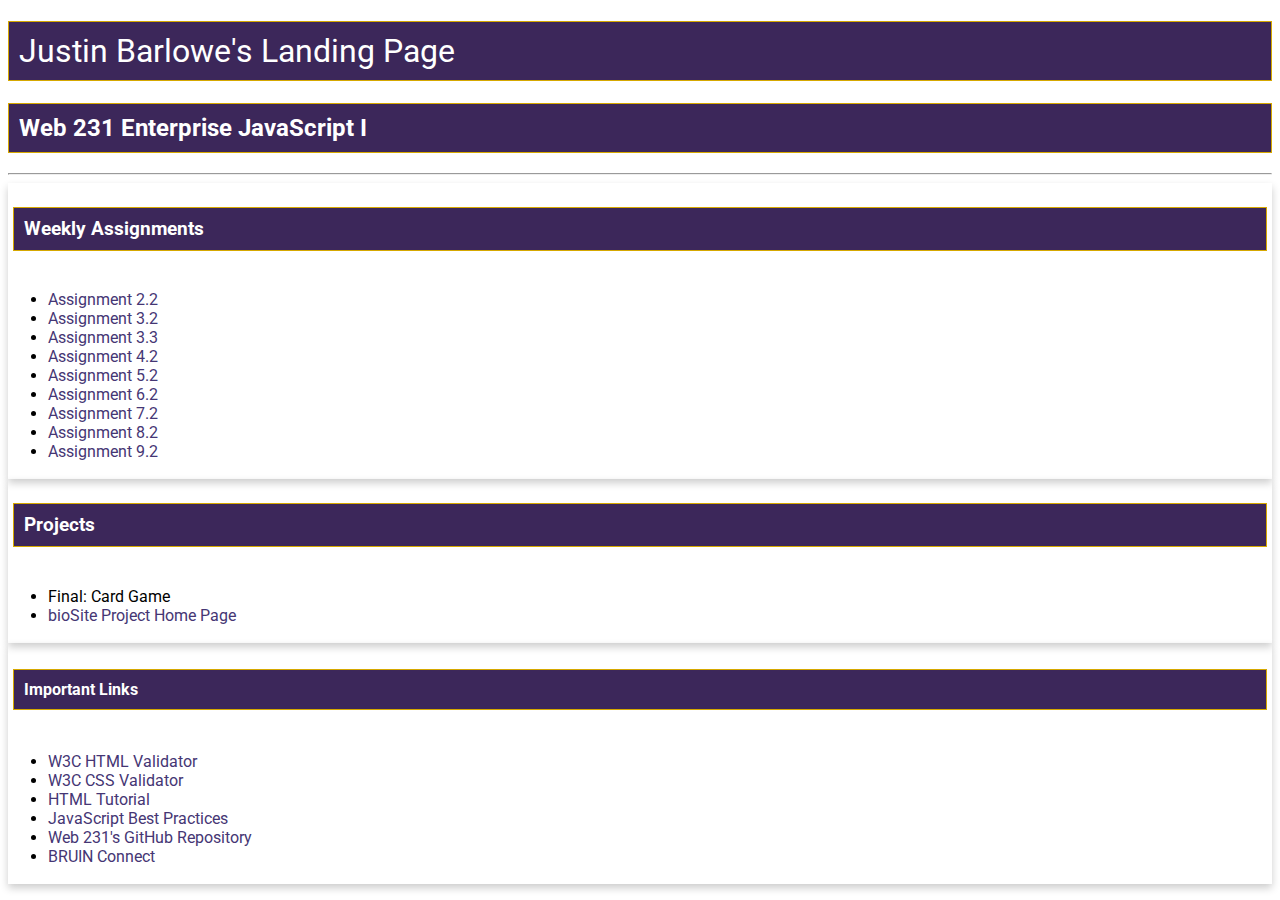
<file: index.html>
<!-- 
; Title: index.html
; Author: Justin Barlowe
; Date: 22 Mar 2023
; Description: Main HTML page for WEB 231
-->



<!DOCTYPE html>
<html lang="en">
<head>
    <title>Web 231 - Enterprise JavaScript I</title>
    <link href="site.css" rel="stylesheet">
    <link href="barlowe-global.css" rel="stylesheet">
    <link rel="preconnect" href="https://fonts.googleapis.com">
    <link rel="preconnect" href="https://fonts.gstatic.com" crossorigin>
    <link href="https://fonts.googleapis.com/css2?family=Roboto:wght@300;400;500;&display=swap" rel="stylesheet">
</head>
<!-- App header placed above this line with links to stylesheets and fonts-->
<body>
    <div id="container">
        <h1 class="app-header">Justin Barlowe's Landing Page</h1>
        <h2>Web 231 Enterprise JavaScript I</h2>
        <hr>
        <div class="card">
            <div class="card-title"><h3>Weekly Assignments</h3></div>
                <div class="card-content">
                     <ul>
                        <li><a href="week-2/barlowe-payroll.html">Assignment 2.2</a></li>
                        <li><a href="week-3/barlowe-favorites.html">Assignment 3.2</a></li>
                        <li><a href="week-3/barlowe-temp-conversion.html">Assignment 3.3</a></li>
                        <li><a href="week-4/barlowe-number-game.html">Assignment 4.2</a></li>
                        <li><a href="week-5/barlowe-sequence-game.html">Assignment 5.2</a></li>
                        <li><a href="week-6/barlowe-bookstore.html">Assignment 6.2</a></li>
                        <li><a href="week-7/barlowe-calculator.html">Assignment 7.2</a></li>
                        <li><a href="week-8/barlowe-in-n-out-books.html">Assignment 8.2</a></li>
                        <li><a href="week-9/barlowe-dino-app.html">Assignment 9.2</a></li>
                        </ul>
                 </div>
         </div>
<!-- First card closed in divs -->
        <div class="card">
            <div class="card-title"><h3>Projects</h3></div>
                <div class="card-content">
                    <ul>
                        <li>Final: Card Game</li>
                        <li><a href="https://justin-barlowe.github.io/bioSite/">bioSite Project Home Page</a></li>
                    </ul>
            </div>
        </div>
<!-- Second card closed in divs -->
        <div class="card">
            <div class="card-title"><h4>Important Links</h4></div>
                <div class="card-content">
                    <ul>
                    <li><a href="https://validator.w3.org/ ">W3C HTML Validator</a></li>
                    <li><a href="http://jigsaw.w3.org/css-validator/">W3C CSS Validator</a></li>
                    <li><a href="https://www.w3schools.com/html/">HTML Tutorial</a></li>
                    <li><a href="https://www.w3schools.com/js/js_best_practices.asp">JavaScript Best Practices</a></li>
                    <li><a href="https://github.com/buwebdev/web-231">Web 231's GitHub Repository</a></li>
                    <li><a href="https://bruinconnect.bellevue.edu/">BRUIN Connect</a></li>
                    </ul>
                </div>
        </div>
<!-- Third card closed in divs -->
    </div>
</body>

</html>
</file>
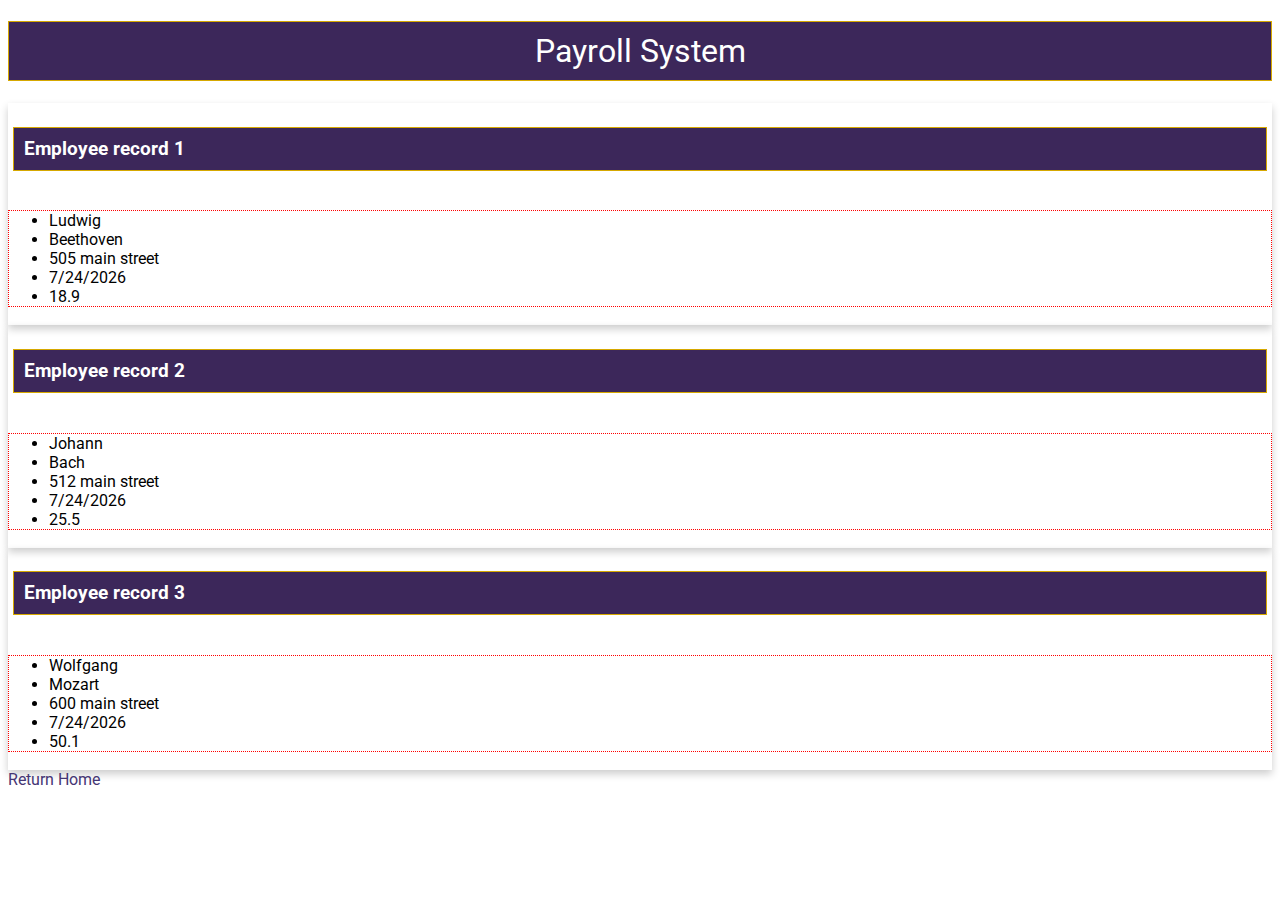
<file: week-2/barlowe-payroll.html>
<!-- 
    
; Title: barlowe-payroll.html
; Author: Justin Barlowe
; Date: 22 Mar 2023
; Description: HTML page for exercise 2.2

-->

<!DOCTYPE html>
<html lang="en">
<head>
    <title>Assignment 2.2</title>
    <link href="../barlowe-global.css" rel="stylesheet">
    <link href="barlowe-payroll.css" rel="stylesheet">
    <link rel="preconnect" href="https://fonts.googleapis.com">
    <link rel="preconnect" href="https://fonts.gstatic.com" crossorigin>
    <link href="https://fonts.googleapis.com/css2?family=Roboto:wght@300;400;500;&display=swap" rel="stylesheet">
</head>
<!-- App head placed above this line with links to stylesheets and fonts-->
<body>
    <div id="container">
        <h1 class="app-header" id="payroll-header">Payroll System</h1>
        <div class="card">
            <div class="card-title"><h3>Employee record 1</h3></div>
                <div class="card-content">
                    <ul class="record-list">
                        <li id="ludwig-firstName"></li>
                        <li id="ludwig-lastName"></li>
                        <li id="ludwig-address"></li>
                        <li id="ludwig-date"></li>
                        <li id="ludwig-payRate"></li>
                    </ul>
                </div>
         </div>
<!-- First card with ludwigs information added -->
         <div class="card">
            <div class="card-title"><h3>Employee record 2</h3></div>
                <div class="card-content">
                    <ul class="record-list">
                        <li id="bach-firstName"></li>
                        <li id="bach-lastName"></li>
                        <li id="bach-address"></li>
                        <li id="bach-date"></li>
                        <li id="bach-payRate"></li>
                    </ul>
                </div>
         </div>
<!-- Second card with Bach's information added -->
         <div class="card">
            <div class="card-title"><h3>Employee record 3</h3></div>
                <div class="card-content">
                    <ul class="record-list">
                        <li id="wolfgang-firstName"></li>
                        <li id="wolfgang-lastName"></li>
                        <li id="wolfgang-address"></li>
                        <li id="wolfgang-date"></li>
                        <li id="wolfgang-payRate"></li>
                    </ul>
                </div>
         </div>
<!-- Third card with Wolfgangs information added  -->
    </div>
    <a href="https://justin-barlowe.github.io/web-231/" class="return-home">Return Home</a>
<!-- Return home button added -->
<script src="barlowe-payroll.js"></script> 
<!-- JS file linked -->
</body>

</html>
</file>
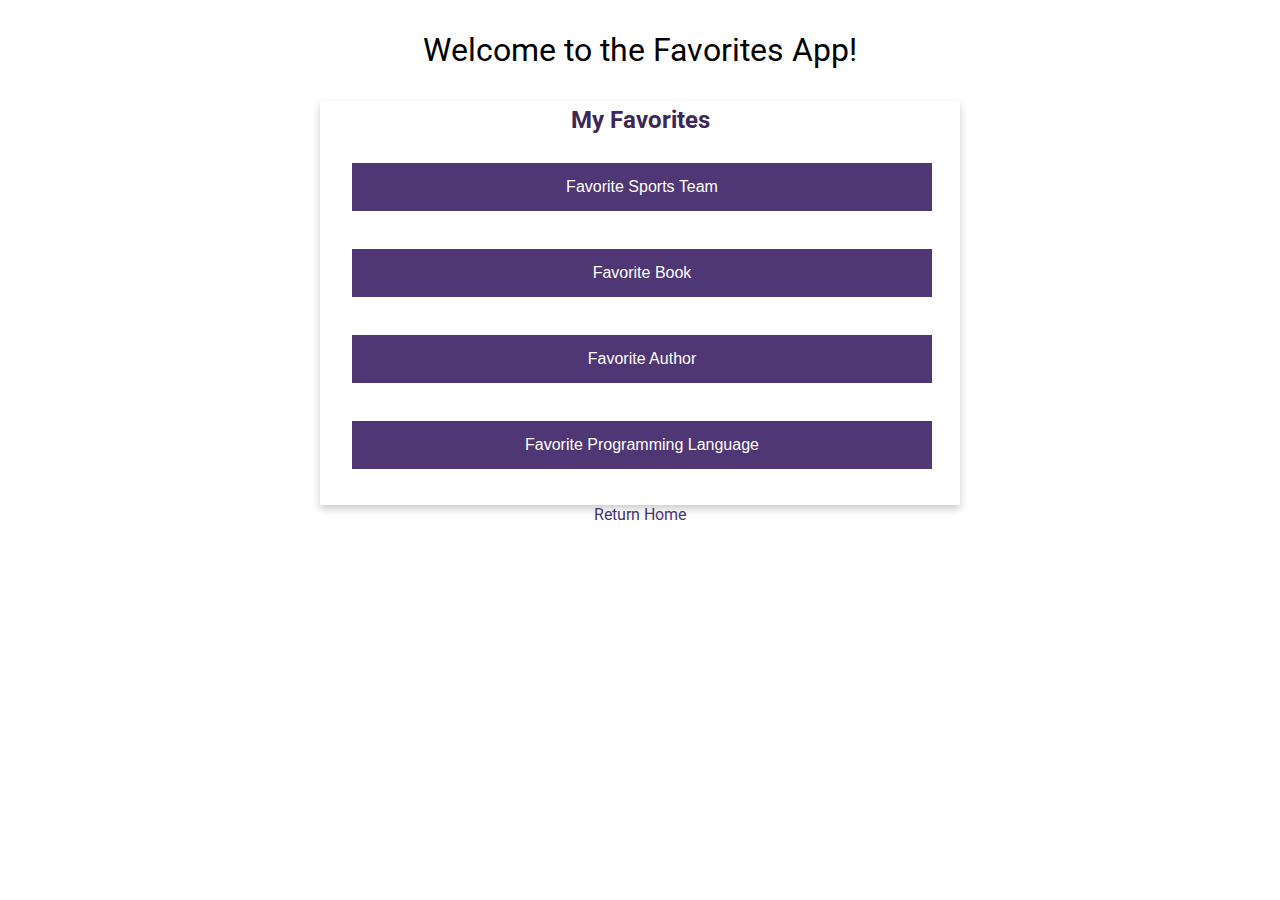
<file: week-3/barlowe-favorites.html>
<!-- 
    
; Title: barlowe-favorites.html
; Author: Justin Barlowe
; Date: 27 Mar 2023
; Description: HTML page for exercise 3.2

-->

<!DOCTYPE html>
<html lang="en">
<head>
    <title>Assignment 3.2</title>
    <link href="../barlowe-global.css" rel="stylesheet">
    <link href="barlowe-favorites.css" rel="stylesheet">
    <link rel="preconnect" href="https://fonts.googleapis.com">
    <link rel="preconnect" href="https://fonts.gstatic.com" crossorigin>
    <link href="https://fonts.googleapis.com/css2?family=Roboto:wght@300;400;500;&display=swap" rel="stylesheet">
</head>
<!-- App head placed above this line with links to stylesheets and fonts-->
<body>
    <div id="container">
        <h1 class="app-header" id="favorites-header">Welcome to the Favorites App!</h1>
        <div class="card">
            <div class="card-content">
                <h2 id="favorite-card-header">My Favorites</h2>
                    <div class="favorites-links">
                        <button type="button" class="btn btn-primary full-width" id="btnSports">Favorite Sports Team</button>
                    </div>
                    <!-- Added sports team button with ID to link to Javascript File -->
                    <div class="favorites-links">
                        <button type="button" class="btn btn-primary full-width" id="btnBook">Favorite Book</button>
                    </div>
                    <!-- Added book button with ID to link to Javascript file -->
                    <div class="favorites-links">
                        <button type="button" class="btn btn-primary full-width" id="btnAuthor">Favorite Author</button>
                    </div>
                    <!-- Added author button with ID to link to Javascript file -->
                    <div class="favorites-links">
                        <button type="button" class="btn btn-primary full-width" id="btnLanguage">Favorite Programming Language</button>
                    </div>
                    <!-- Added programming language button to link to Javascript file -->
                </div>
            </div>
        </div>
    </div>

    </div>
    <a href="https://justin-barlowe.github.io/web-231/" class="return-home">Return Home</a>
    <!-- Back to home link on bottom, github URL used due to github improperly routing request to index.html -->
<script src="barlowe-favorites.js"></script> 
<!-- JS file linked -->
</body>

</html>
</file>
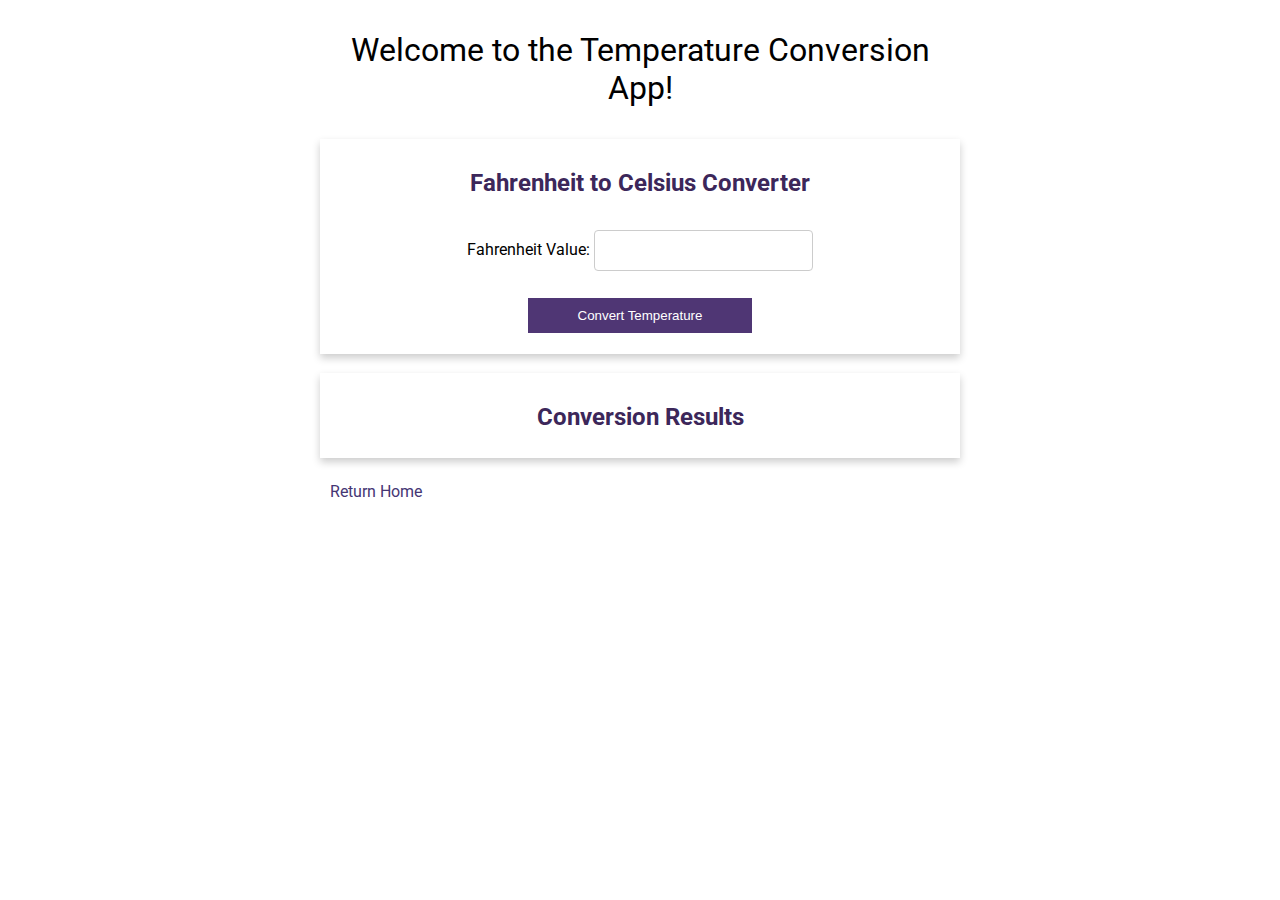
<file: week-3/barlowe-temp-conversion.html>
<!-- 
    
; Title: barlowe-temp-conversion.html
; Author: Justin Barlowe
; Date: 27 Mar 2023
; Description: HTML page for exercise 3.3

-->

<!DOCTYPE html>
<html lang="en">
<head>
    <title>Assignment 3.3</title>
    <link href="../barlowe-global.css" rel="stylesheet">
    <link href="barlowe-temp-conversion.css" rel="stylesheet">
    <link rel="preconnect" href="https://fonts.googleapis.com">
    <link rel="preconnect" href="https://fonts.gstatic.com" crossorigin>
    <link href="https://fonts.googleapis.com/css2?family=Roboto:wght@300;400;500;&display=swap" rel="stylesheet">
</head>
<!-- App head placed above this line with links to stylesheets and fonts-->
<body>
    <div id="container">
        <h1 class="app-header" id="favorites-header">Welcome to the Temperature Conversion App!</h1>
        <div class="card">
            <div class="card-content">
                <div class="card-title"><h2>Fahrenheit to Celsius Converter</h2>
                </div>
                    <div class="form">Fahrenheit Value: <input class="input" id="farenheight" value="">
                    </div>
                    <br>
                    <div class="btn">
                        <button class="btn-primary" id="temp-calc-button">Convert Temperature</button>
                    </div>    
            </div>
        </div>
    </div>
<!-- First card created with form for input and button with ID to be access by Javascript -->
<br>
    <div class="card">
        <div class="card-content">
            <div class="card-title"><h2>Conversion Results</h2></div>
                <div class="conversion-results">
                    <span id="temp-results"></span>
                </div>
            </div>
    </div>
<!-- Second card created with the conversion results and empty span for JavaScript to output calculation -->
<br>
    <div class="return-home">
        <a href="https://justin-barlowe.github.io/web-231/" class="return-home">Return Home</a>
    </div>
    <!-- Back to home link on bottom, github URL used due to github improperly routing request to index.html -->
<script src="barlowe-temp-conversion-js"></script> 
<!-- JS file linked -->
</body>

</html>
</file>
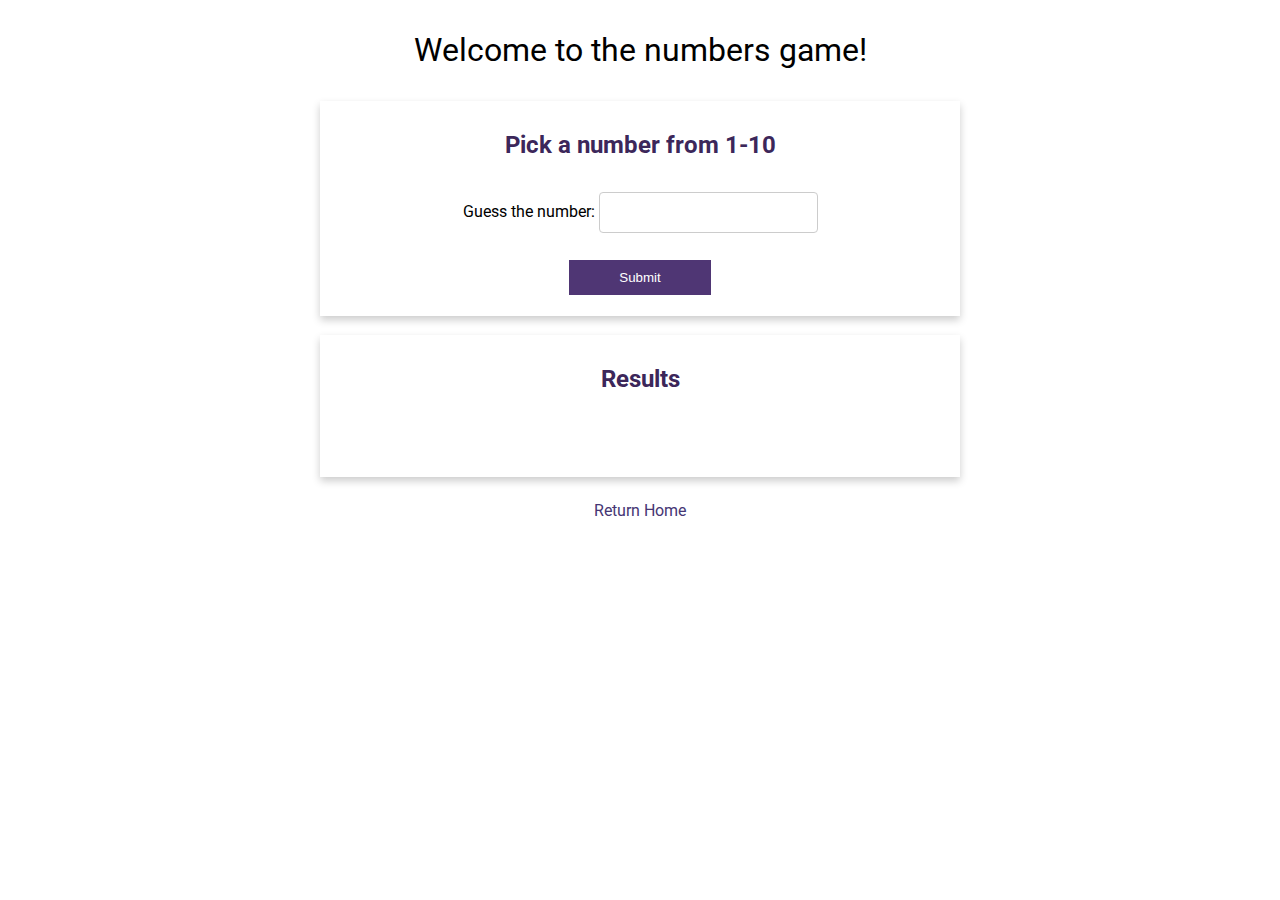
<file: week-4/barlowe-number-game.html>
<!-- 
; Title: barlowe-number-game.html
; Author: Justin Barlowe
; Date: 06 April 2023
; Description: HTML page for exercise 4.2
-->

<!DOCTYPE html>
<html lang="en">
<head>
    <title>Assignment 4.2</title>
    <link href="../barlowe-global.css" rel="stylesheet">
    <link href="barlowe-number-game.css" rel="stylesheet">
    <link rel="preconnect" href="https://fonts.googleapis.com">
    <link rel="preconnect" href="https://fonts.gstatic.com" crossorigin>
    <link href="https://fonts.googleapis.com/css2?family=Roboto:wght@300;400;500;&display=swap" rel="stylesheet">
</head>
<!-- App head placed above this line with links to stylesheets and fonts-->
<body>
    <div id="container">
        <h1 class="app-header" >Welcome to the numbers game!</h1>
        <div class="card">
            <div class="card-content">
                <div class="card-title"><h2>Pick a number from 1-10</h2>
                </div>
                    <div class="form">Guess the number: <input class="input" id="guessed-number" value="">
                    </div>
                    <br>
                    <div class="btn">
                        <button class="btn-primary" id="guessed-number-submit">Submit</button>
                    </div>    
            </div>
        </div>
    </div>
<!-- First card created with form for input and button with ID to be access by Javascript -->
<br>
    <div class="card">
        <div class="card-content">
            <div class="card-title"><h2>Results</h2></div>
                <div class="conversion-results">
                    <span id="guessed-number-results"></span>
                    <br><br><br>
                </div>
            </div>
    </div>
<!-- Second card created with the conversion results and empty span for JavaScript to output calculation -->
<br>
    <div class="return-home">
        <a href="https://justin-barlowe.github.io/web-231/" class="return-home">Return Home</a>
    </div>
    <!-- Back to home link on bottom, github URL used due to github improperly routing request to index.html -->
<script src="barlowe-number-game.js"></script> 
<!-- JS file linked -->
</body>

</html>
</file>
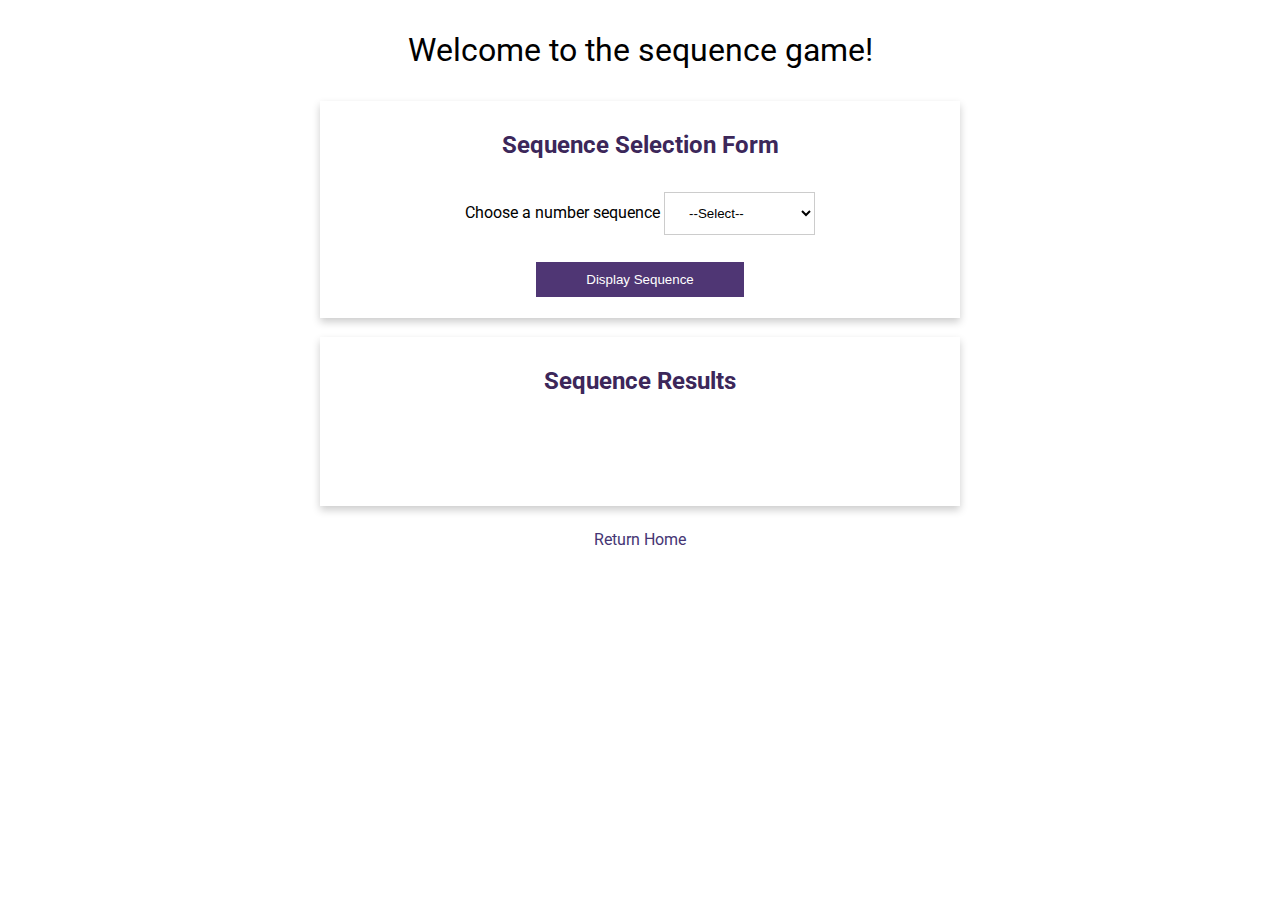
<file: week-5/barlowe-sequence-game.html>
<!-- 
; Title: barlowe-sequence-game.html
; Author: Justin Barlowe
; Date: 10 April 2023
; Description: HTML page for exercise 5.2
-->

<!DOCTYPE html>
<html lang="en">
<head>
    <title>Assignment 5.2</title>
    <link href="../barlowe-global.css" rel="stylesheet">
    <link href="barlowe-sequence-game.css" rel="stylesheet">
    <link rel="preconnect" href="https://fonts.googleapis.com">
    <link rel="preconnect" href="https://fonts.gstatic.com" crossorigin>
    <link href="https://fonts.googleapis.com/css2?family=Roboto:wght@300;400;500;&display=swap" rel="stylesheet">
</head>
<!-- App head placed above this line with links to stylesheets and fonts-->
<body>
    <div id="container">
        <h1 class="app-header" >Welcome to the sequence game!</h1>
        <div class="card">
            <div class="card-content">
                <div class="card-title"><h2>Sequence Selection Form</h2>
                </div>
                    <label>Choose a number sequence</label>
                    <select name="sequence" class="drop-down-menu" id="sequence">
                        <option value="">--Select--</option>
                        <option value="numbers">Numbers</option>
                        <option value="even-numbers">Even Numbers</option>
                        <option value="odd-numbers">Odd Numbers</option>
                    </select>
                    <br>
                    <div class="btn">
                        <button class="btn-primary" id="sequence-submit">Display Sequence</button>
                    </div>    
            </div>
        </div>
    </div>
<!-- First card created with drop down for input and button with ID to be access by Javascript -->
<br>
    <div class="card">
        <div class="card-content">
            <div class="card-title"><h2>Sequence Results</h2></div>
                <div class="sequence-results">
                    <span id="sequence-results"></span>
                    <br><br><br>
                </div>
            </div>
    </div>
<!-- Second card created with the sequence results and empty span for JavaScript to output calculation -->
<br>
    <div class="return-home">
        <a href="https://justin-barlowe.github.io/web-231/" class="return-home">Return Home</a>
    </div>
    <!-- Back to home link on bottom, github URL used due to github improperly routing request to index.html -->
<script src="barlowe-sequence-game.js"></script> 
<!-- JS file linked -->
</body>

</html>
</file>
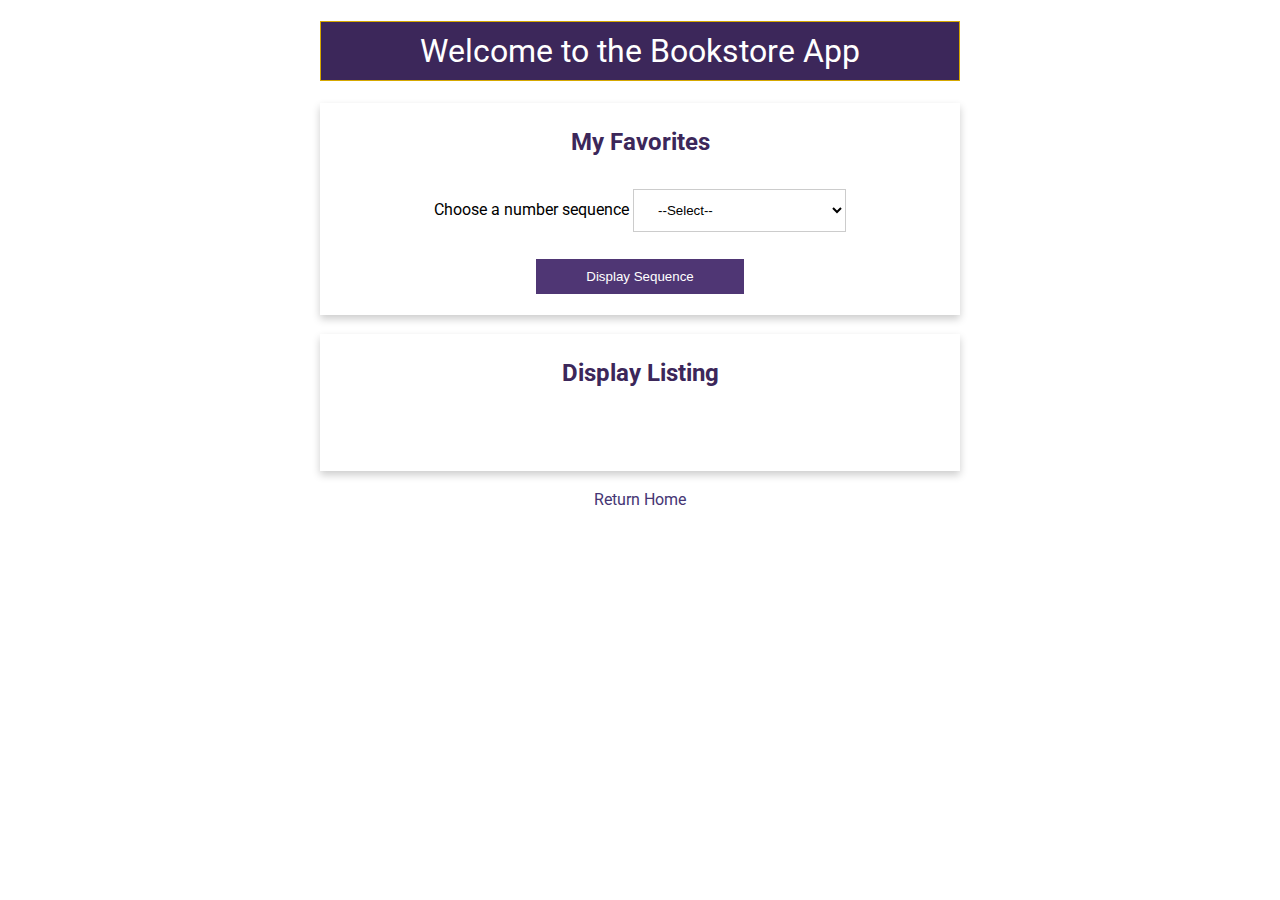
<file: week-6/barlowe-bookstore.html>
<!-- 
; Title: barlowe-bookstore.html
; Author: Justin Barlowe
; Date: 18 April 2023
; Description: HTML page for exercise 6.2
-->

<!DOCTYPE html>
<html lang="en">
<head>
    <title>Assignment 6.2</title>
    <link href="../barlowe-global.css" rel="stylesheet">
    <link href="barlowe-bookstore.css" rel="stylesheet">
    <link rel="preconnect" href="https://fonts.googleapis.com">
    <link rel="preconnect" href="https://fonts.gstatic.com" crossorigin>
    <link href="https://fonts.googleapis.com/css2?family=Roboto:wght@300;400;500;&display=swap" rel="stylesheet">
</head>
<!-- App head placed above this line with links to stylesheets and fonts-->
<body>
    <div id="container">
        <h1 class="app-header" >Welcome to the Bookstore App</h1>
        <div class="card">
            <div class="card-content">
                <div class="card-title"><h2>My Favorites</h2>
                </div>
                    <label>Choose a number sequence</label>
                    <select name="bookstore-select" class="drop-down-menu" id="bookstore">
                        <option value="">--Select--</option>
                        <option value="books">Top 3 Favorite Books</option>
                        <option value="authors">Top 3 Favorite Authors</option>
                        <option value="publishers">Top 3 Favorite Publishers</option>
                    </select>
                    <br>
                    <div class="btn">
                        <button class="btn-primary" id="bookstore-submit">Display Sequence</button>
                    </div>    
            </div>
        </div>
    </div>
<!-- First card created with drop down for input and button with ID to be access by Javascript -->
<br>
    <div class="card">
        <div class="card-content">
            <div class="card-title"><h2>Display Listing</h2></div>
                <div class="bookstore-results">
                    <span id="bookstore-results"></span>
                    <br><br><br>
                </div>
            </div>
    </div>
<!-- Second card created with the sequence results and empty span for JavaScript to output calculation -->
<br>
    <div class="return-home">
        <a href="https://justin-barlowe.github.io/web-231/" class="return-home">Return Home</a>
    </div>
    <!-- Back to home link on bottom, github URL used due to github improperly routing request to index.html -->
<script src="barlowe-bookstore.js"></script> 
<!-- JS file linked -->
</body>

</html>
</file>
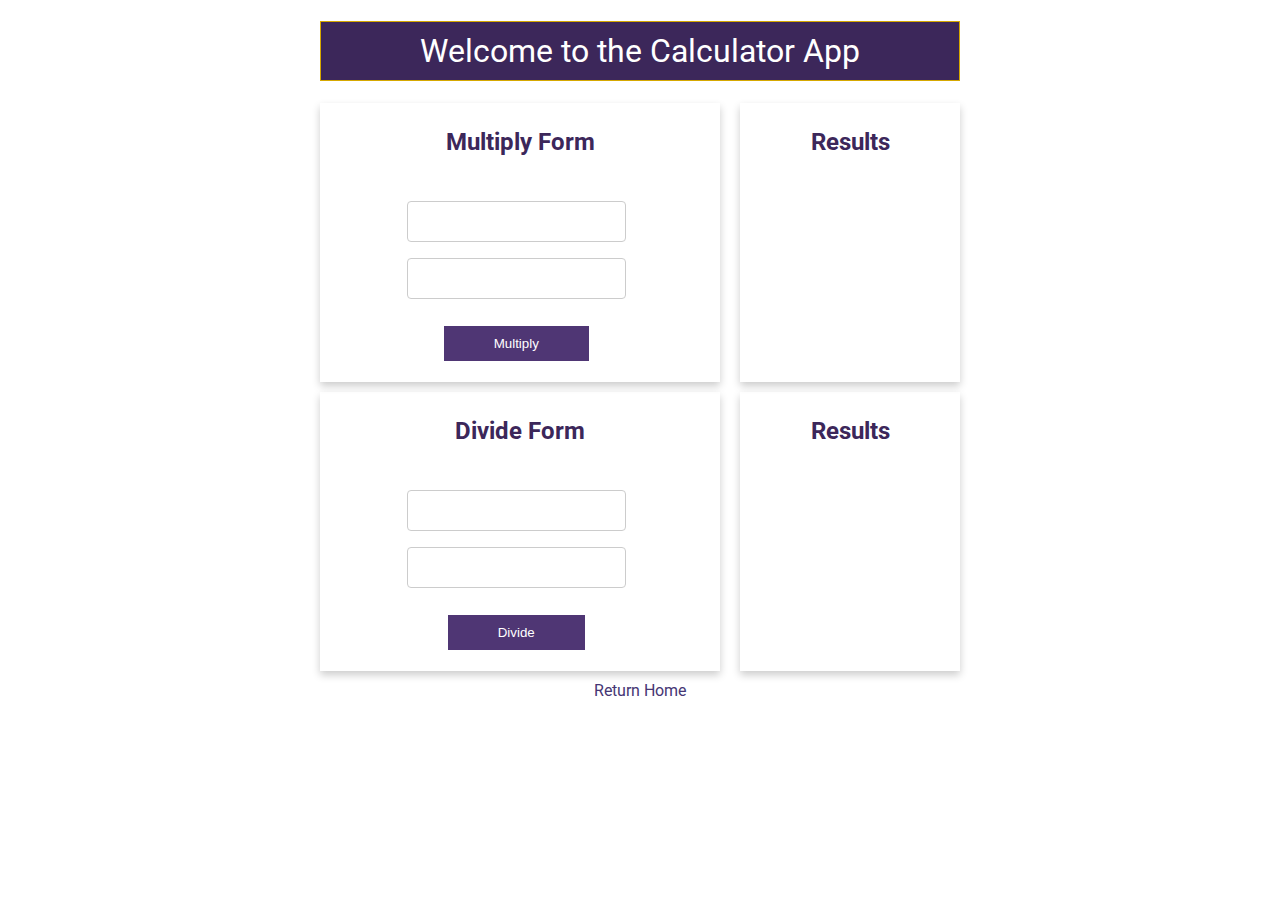
<file: week-7/barlowe-calculator.html>
<!-- 
; Title: barlowe-calculator.html
; Author: Justin Barlowe
; Date: 25 April 2023
; Description: HTML page for exercise 7.2
-->

<!DOCTYPE html>
<html lang="en">
  <head>
    <title>Assignment 7.2</title>
    <link href="../barlowe-global.css" rel="stylesheet">
    <link href="barlowe-calculator.css" rel="stylesheet">
    <link rel="preconnect" href="https://fonts.googleapis.com">
    <link rel="preconnect" href="https://fonts.gstatic.com" crossorigin>
    <link
      href="https://fonts.googleapis.com/css2?family=Roboto:wght@300;400;500;&display=swap"
      rel="stylesheet">
  </head>
  <body>
    <div id="container">
      <h1 class="app-header">Welcome to the Calculator App</h1>
      <div class="card-container">
        <div class="card">
          <div class="card-content">
            <div class="card-title">
              <h2>Multiply Form</h2>
            </div>
            <div class="calc-container">
              <div class="form"> <!--Form start -->
                <input class="input" id="mul-1" value=""><!--Input created for first multiply value with ID to be pulled by JS file -->
                <br>
                <input class="input" id="mul-2" value=""><!--Input created for second multiply value with ID to be pulled by JS file -->
                <br>
                <div class="btn">
                  <button class="btn-primary" id="mul-submit">Multiply</button> <!--Submit button created with ID to be linked to onClick function in JS file -->
                </div>
              </div>
            </div>
          </div>
        </div>
        <div class="card">
          <div class="card-content">
            <div class="card-title">
              <h2>Results</h2>
            </div>
            <div class="results">
              <span id="mul-results"></span> <!-- Span created with ID to be linked to JS file to display output of JS multiply function -->
            </div>
          </div>
        </div>
      </div>

      <div class="card-container">
        <div class="card">
          <div class="card-content">
            <div class="card-title">
              <h2>Divide Form</h2>
            </div>
            <div class="calc-container">
              <div class="form"> <!--Form start -->
                <input class="input" id="div-1" value=""> <!--Input created with ID to be pulled by JS file -->
                <br>
                <input class="input" id="div-2" value=""> <!--Input created with ID to be pulled by JS file -->
              </div>
              <br>
              <div class="btn">
                <button class="btn-primary" id="div-submit">Divide</button> <!--Submit button created with ID to be linked to onClick -->
              </div>
            </div>
          </div>
        </div>
        <div class="card">
          <div class="card-content">
            <div class="card-title">
              <h2>Results</h2>
            </div>
            <div class="results">
              <span id="div-results"></span> <!--Span with ID to be linked to JS file to display output of JS divide function -->
            </div>
          </div>
        </div>
      </div>
      <div class="return-home">
        <a href="https://justin-barlowe.github.io/web-231/" class="return-home">Return Home</a>
      </div>
    </div>
    <script src="barlowe-calculator.js"></script> <!--JS file linked -->
  </body>
</html>
</file>
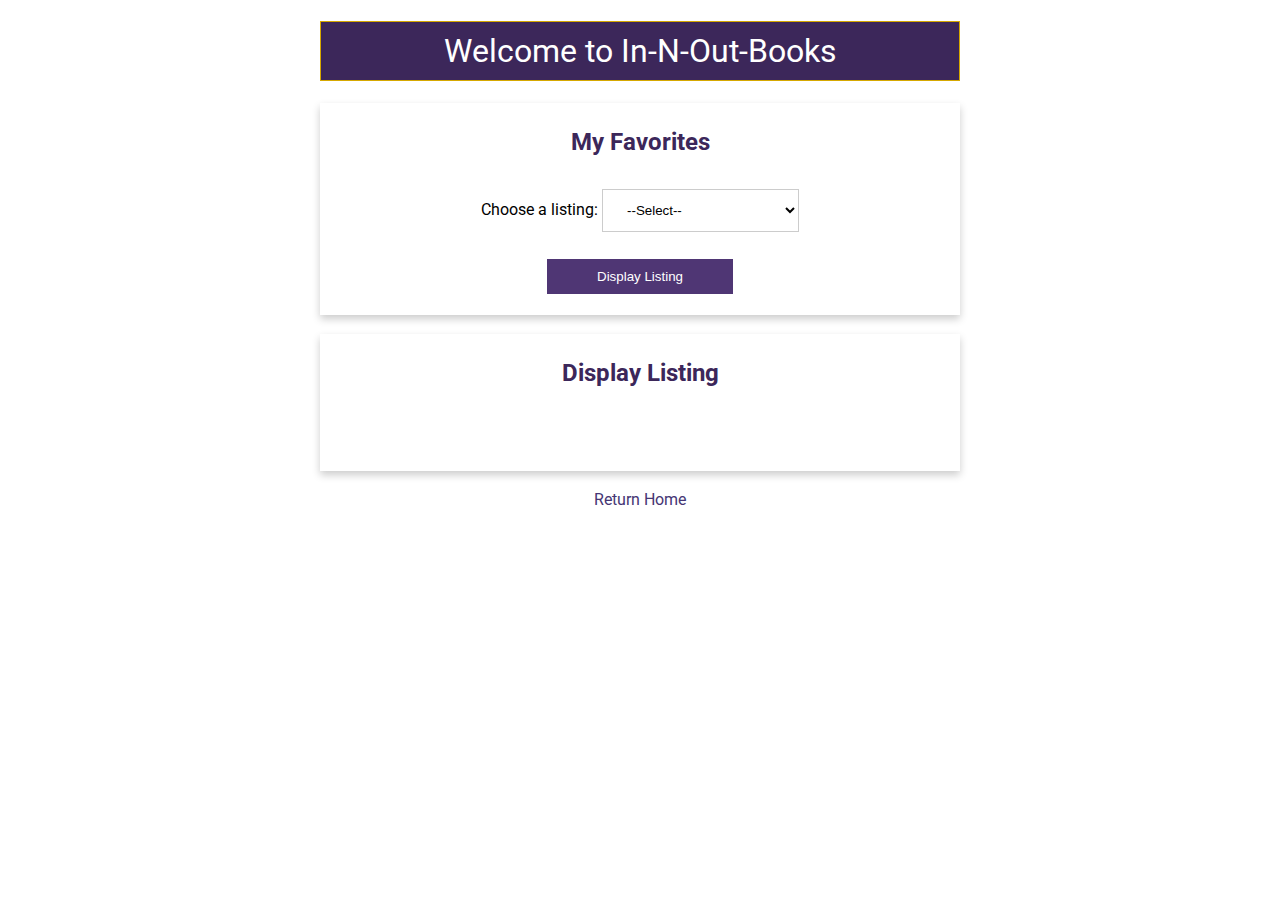
<file: week-8/barlowe-in-n-out-books.html>
<!-- 
; Title: barlowe-in-n-out-books.html
; Author: Justin Barlowe
; Date: 6 May 2023
; Description: HTML page for exercise 8.2
-->

<!DOCTYPE html>
<html lang="en">
<head>
    <title>Assignment 8.2</title>
    <link href="../barlowe-global.css" rel="stylesheet">
    <link href="barlowe-in-n-out-books.css" rel="stylesheet">
    <link rel="preconnect" href="https://fonts.googleapis.com">
    <link rel="preconnect" href="https://fonts.gstatic.com" crossorigin>
    <link href="https://fonts.googleapis.com/css2?family=Roboto:wght@300;400;500;&display=swap" rel="stylesheet">
</head>
<!-- App head placed above this line with links to stylesheets and fonts-->
<body>
    <div id="container">
        <h1 class="app-header" >Welcome to In-N-Out-Books</h1>
        <div class="card">
            <div class="card-content">
                <div class="card-title"><h2>My Favorites</h2>
                </div>
                    <label>Choose a listing:</label>
                    <select name="bookstore-select" class="drop-down-menu" id="bookstore">
                        <option value="">--Select--</option>
                        <option value="books">Top 3 Favorite Books</option>
                        <option value="authors">Top 3 Favorite Authors</option>
                    </select>
                    <br>
                    <div class="btn">
                        <button class="btn-primary" id="bookstore-submit">Display Listing</button>
                    </div>    
            </div>
        </div>
    </div>
<!-- First card created with drop down for input and button with ID to be access by Javascript -->
<br>
    <div class="card">
        <div class="card-content">
            <div class="card-title"><h2>Display Listing</h2></div>
                <div class="bookstore-results">
                    <span id="bookstore-results"></span>
                    <br><br><br>
                </div>
            </div>
    </div>
<!-- Second card created with the sequence results and empty span for JavaScript to output calculation -->
<br>
    <div class="return-home">
        <a href="https://justin-barlowe.github.io/web-231/" class="return-home">Return Home</a>
    </div>
    <!-- Back to home link on bottom, github URL used due to github improperly routing request to index.html -->
<script src="barlowe-in-n-out-books.js"></script> 
<!-- JS file linked -->
</body>

</html>
</file>
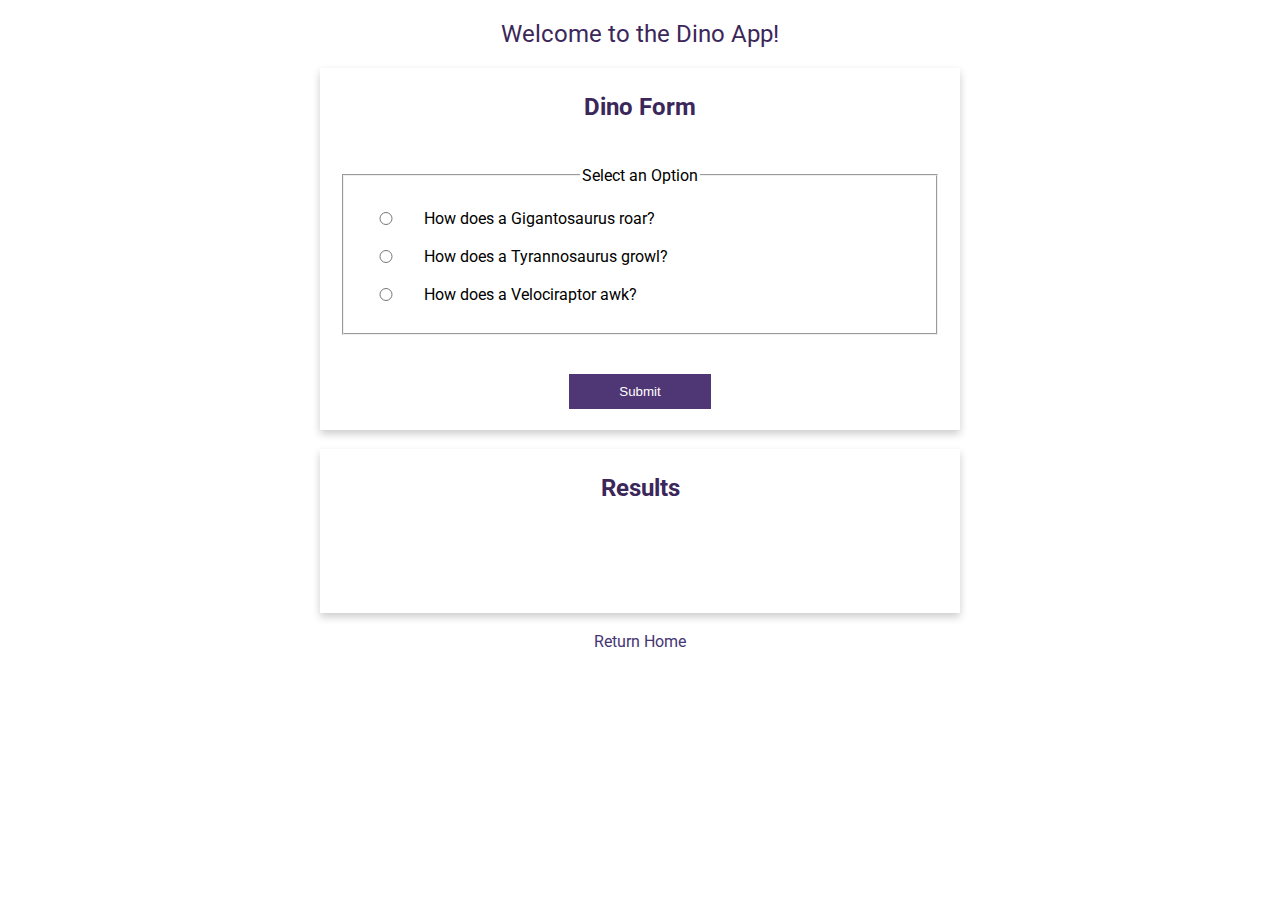
<file: week-9/barlowe-dino-app.html>
<!-- 
; Title: barlowe-dino-app.html
; Author: Justin Barlowe
; Date: 10 May 2023
; Description: HTML page for exercise 9.2
-->

<!DOCTYPE html>
<html lang="en">
  <head>
    <title>Assignment 9.2</title>
    <link href="../barlowe-global.css" rel="stylesheet">
    <link href="barlowe-dino-app.css" rel="stylesheet">
    <link rel="preconnect" href="https://fonts.googleapis.com">
    <link rel="preconnect" href="https://fonts.gstatic.com" crossorigin>
    <link
      href="https://fonts.googleapis.com/css2?family=Roboto:wght@300;400;500;&display=swap"
      rel="stylesheet">
  </head>
  <!-- App head placed above this line with links to stylesheets and fonts-->
  <body>
    <div id="container">
      <h2 class="app-header">Welcome to the Dino App!</h2>
      <div class="card">
        <div class="card-content">
          <div class="card-title"><h2>Dino Form</h2></div>
            <form>
                <fieldset>
              <legend>Select an Option</legend><br>
              <input type="radio" id="roar" name="selection">
              <label for="roar">How does a Gigantosaurus roar?</label><br><br>
              <input type="radio" id="growl" name="selection">
              <label for="roar">How does a Tyrannosaurus growl?</label><br><br>
              <input type="radio" id="awk" name="selection">
              <label for="awk">How does a Velociraptor awk?</label><br><br>
            </fieldset>
          </form>
          <div class="btn">
            <button class="btn-primary" id="submit">Submit</button>
          </div>
        </div>
      </div>
    </div>
    <!-- First card created with radio buttons and id's, named the same to only allow one radio box to be selected at once  -->
    <br>
    <div class="card">
      <div class="card-content">
        <div class="card-title"><h2>Results</h2></div>
        <div class="dino-results">
          <span id="dino-results"></span>
          <br><br><br>
        </div>
      </div>
    </div>
    <!-- Second card created with the results and empty span for JavaScript to output results -->
    <br>
    <div class="return-home">
      <a href="https://justin-barlowe.github.io/web-231/" class="return-home">Return Home</a>
    </div>
    <!-- Back to home link on bottom, github URL used due to github improperly routing request to index.html -->
    <script src="barlowe-dino-app.js"></script>
    <!-- JS file linked -->
  </body>
</html>
</file>
<file: site.css>
/* body {
    font-family: 'Oswald', Veranda, Arial, sans-serif;
} */

.container {
    margin-top: 50px;
    margin-left: 100px;
    margin-right: 100px;
}

h1, h2, h3, h4 {
    background-color: #3C275A;
    color: white;
    border: 1px solid #D6A800;
    padding: 10px;
}
</file>
<file: barlowe-global.css>
/* 
; Title: barlowe-global.css
; Author: Justin Barlowe
; Date: 22 Mar 2023
; Description: Global CSS page
 */


body {
    font-family: "Roboto", "Helvetica Neue", sans-serif ;
}
.container {
    margin-top: 50px;
    margin-left: 100px;
    margin-right: 100px;
}

h1, h2, h3, h4 {
    background-color: #3C275A;
    color: white;
    border: 1px solid #D6A800;
    padding: 10px;
}

.card {
    box-shadow: 0 4px 8px 0 rgba(0, 0, 0, 0.2);
    transition: 0.3s;
}

.card-title {
    /* text-align: center; */
    font-size: 16px;
    color: #4F3674;
    font-weight: 400;
    padding: 5px;
}

.card-content {
    padding-bottom: 2px;
}

.card:hover {
    box-shadow: 0 8px 16px 0 rgba(0, 0, 0, 0.2);
}

.btn {
    border: none;
    text-align: center;
    text-decoration: none;
    display: inline-block;
    font-size: 16px;
    margin: 4px 2px;
    padding: 15px 32px;
    color: #000;
}

.input {
    padding: 12px 20px;
    margin: 8px 0;
    display: inline-block;
    border: 1px solid #ccc;
    border-radius: 4px;
    box-sizing: border-box;
}

.btn-primary {
    background-color: #4F3674;
    color: #fff;
    
}

.btn-primary:hover {
    background-color: #D6A800;
    color: #4F3674;
    cursor: pointer;
}

.full-width {
    width: 100%;
}

.form {
    display: inline-block;
    grid-template-columns: auto;
}

.form-field {
    padding: 20px;
}

.app-header {
    font-weight: 400;
}

.drop-down-menu {
    padding: 12px 20px;
    margin: 8px 0;
    display: inline-block;
    border: 1px solid #ccc;
    border-radius: 4px border-box;
    background-color: white;
}

a:hover {
    background-color: #D6A800;
    color: #4F3674;
}

a:visited {
    color: #3C275A;
}

a {
    color: #453674;
    text-decoration: none;
}

#return-home {
    color: #4F3674;
    text-decoration: none;
}

h1, h2, h3, h4 {
    background-color: #3C275A;
    color: white;
    border: 1px solid #D6A800;
    padding: 10px;
}

table {
    border-collapse: collapse;
    width: 100%;
    margin-bottom: 30px;        
}

table th {
    padding-top: 12px;
    padding-left: 12px;
    padding-bottom: 12px;
    text-align: left;   
    background-color: #4f3674;
    color: white;
}

table td, table th {
    border: 1px solid #ddd;
    text-align: left;
    padding: 6px;

}

table tr:hover {
    background-color: #d6a800;
    color: #4f3674;
}
</file>
<file: week-2/barlowe-payroll.css>
/* 
; Title: barlowe-payroll.css
; Author: Justin Barlowe
; Date: 22 Mar 2023
; Description: CSS page for exercise 2.2 
*/

.record-list {
    border: 1px dotted red;
}

#payroll-header {
    text-align: center;
}
</file>
<file: week-3/barlowe-favorites.css>
/* 
; Title: barlowe-favorites.css
; Author: Justin Barlowe
; Date: 27 Mar 2023
; Description: CSS file for exercise 3.2 */


h1 {
    border-color: none;
    background-color: none;
    background: none;
    color: black;
    border: none;
    text-align: center;
}
/* Changed heading style for title to match example */

h2 {
    background-color: none;
    background: none;
    border: none;
    color: #3C275A;
    padding: 5px;
}
/* Changed heading card title to match example */

body {
    text-align: center;
    max-width: 50%;
    margin: auto;
}

.favorites-links {
    padding-top: 0px;
    padding-bottom: 30px;
    padding-left: 30px;
    padding-right: 30px;

}
/* Changed button style to match example */
</file>
<file: week-3/barlowe-temp-conversion.css>
/*
; Title: barlowe-temp-conversion.css
; Author: Justin Barlowe
; Date: 27 Mar 2023
; Description: CSS page for exercise 3.3 */

h1 {
    border-color: none;
    background-color: none;
    background: none;
    color: black;
    border: none;
    text-align: center;
}
/* Changed heading style for title to match example */

h2 {
    background-color: none;
    background: none;
    border: none;
    color: #3C275A;
    padding: 5px;
    padding-bottom: 0px;
}
/* Changed heading card title to match example */

body {
    text-align: center;
    max-width: 50%;
    margin: auto;
}

.btn-primary {
    padding-top: 10px;
    padding-bottom: 10px;
    padding-left: 50px;
    padding-right: 50px;
    text-align: left;
    border: 0;
}

/* Some button formatting to make it match example better */


#temp-results {
    font-size: 24px;
}

/* Increased font size to better match example */

.return-home {
    align-items: left;
    text-align: left;
    padding: 5px;
}

/* Return home button moved to left to match example better */
</file>
<file: week-4/barlowe-number-game.css>
/*
; Title: barlowe-number-game.css
; Author: Justin Barlowe
; Date: 6 Apr 2023
; Description: CSS page for exercise 4.2 */

h1 {
    /* border-color: none; */
    background-color: #fff;
    color: black;
    border: none;
    text-align: center;
}
/* Changed heading style for title to match example */

h2 {
    background-color: #fff;
    border: none;
    color: #3C275A;
    padding: 5px;
    padding-bottom: 0px;
}
/* Changed heading card title to match example */

body {
    text-align: center;
    max-width: 50%;
    margin: auto;
}

.btn-primary {
    padding-top: 10px;
    padding-bottom: 10px;
    padding-left: 50px;
    padding-right: 50px;
    text-align: left;
    border: 0;
}

.btn-primary:hover {
    background-color: #D6A800;
    color: #4F3674;
}

/* Some button formatting to make it match example better */


#temp-results {
    font-size: 24px;
}

/* Increased font size to better match example */

.return-home {
    padding: 5px;
}
</file>
<file: week-5/barlowe-sequence-game.css>
/*
; Title: barlowe-sequence-game.css
; Author: Justin Barlowe
; Date: 10 Apr 2023
; Description: CSS page for exercise 5.2 */

h1 {
    /* border-color: none; */
    background-color: #fff;
    color: black;
    border: none;
    text-align: center;
}
/* Changed heading style for title to match example */

h2 {
    background-color: #fff;
    border: none;
    color: #3C275A;
    padding: 5px;
    padding-bottom: 0px;
}
/* Changed heading card title to match example */

body {
    text-align: center;
    max-width: 50%;
    margin: auto;
}

.btn-primary {
    padding-top: 10px;
    padding-bottom: 10px;
    padding-left: 50px;
    padding-right: 50px;
    text-align: left;
    border: 0;
}

.btn-primary:hover {
    background-color: #D6A800;
    color: #4F3674;
}

/* Some button formatting to make it match example better */


.sequence-results {
    font-size: 24px;
}

/* Changed font size for the sequence results to better match the example */

.return-home {
    padding: 5px;
}
</file>
<file: week-6/barlowe-bookstore.css>
/*
; Title: barlowe-sequence-game.css
; Author: Justin Barlowe
; Date: 19 Apr 2023
; Description: CSS page for exercise 6.2 */


body {
    text-align: center; 
    max-width: 50%;
    margin: auto;
}

h3 {
    font-weight: lighter;
    background: none;
    color: #3C275A;
    text-align: left;
    border: none;
}

h2 {
    background: none;
    color:#3C275A;
    border: none;
    padding:0px;
}

.btn-primary {
    padding-top: 10px;
    padding-bottom: 10px;
    padding-left: 50px;
    padding-right: 50px;
    text-align: left;
    border: 0;
}

.btn-primary:hover {
    background-color: #D6A800;
    color: #4F3674;
}
</file>
<file: week-7/barlowe-calculator.css>
/*
; Title: barlowe-calculator.css
; Author: Justin Barlowe
; Date: 25 Apr 2023
; Description: CSS page for exercise 7.2 */


/* Styling added per instructions */

.calc-container {
  display: grid;
  width: 800px;
  margin: 3% auto 0;
  column-gap: 15px;
  grid-template-columns: 1fr 1fr;
}

#mul-results {
  text-align: center;
  font-size: 28px;
}

#div-results {
  text-align: center;
  font-size: 28px;
}



/* CSS Styling below this line added to better match the example given in instructions */
.card-container {
  display: flex;
  justify-content: space-between;
  margin: 0 auto;
  max-width: 800px;
  gap: 20px;
}

.card {
  width: 100%;
  max-width: 400px;
  box-sizing: border-box;
  margin-bottom: 10px;
}

h2 {
  background: none;
  color: #3c275a;
  border: none;
  padding: 0;
}

.btn-primary {
  padding-top: 10px;
  padding-bottom: 10px;
  padding-left: 50px;
  padding-right: 50px;
  text-align: left;
  border: 0;
}

.btn-primary:hover {
  background-color: #d6a800;
  color: #4f3674;
}

body {
  align-items: center;
  margin: auto;
  max-width: 50%;
  text-align: center;
}
</file>
<file: week-8/barlowe-in-n-out-books.css>
/*
; Title: barlowe-in-n-out-books.css
; Author: Justin Barlowe
; Date: 6 May 2023
; Description: CSS page for exercise 8.2 */

/* All CSS below this line added to help app match example better */
body {
    text-align: center; 
    max-width: 50%;
    margin: auto;
}

h3 {
    font-weight: lighter;
    background: none;
    color: #3C275A;
    text-align: left;
    border: none;
}

h2 {
    background: none;
    color:#3C275A;
    border: none;
    padding:0px;
}

.btn-primary {
    padding-top: 10px;
    padding-bottom: 10px;
    padding-left: 50px;
    padding-right: 50px;
    text-align: left;
    border: 0;
}

.btn-primary:hover {
    background-color: #D6A800;
    color: #4F3674;
}
</file>
<file: week-9/barlowe-dino-app.css>
/*
; Title: barlowe-dino-app.css
; Author: Justin Barlowe
; Date: 10 May 2023
; Description: CSS page for exercise 9.2 */

/* All CSS below this line added to help app match example better */
body {
    text-align: center; 
    max-width: 50%;
    margin: auto;
}

h3 {
    font-weight: lighter;
    background: none;
    color: #3C275A;
    text-align: left;
    border: none;
}

h2 {
    background: none;
    color:#3C275A;
    border: none;
    padding:0px;
}

.btn-primary {
    padding-top: 10px;
    padding-bottom: 10px;
    padding-left: 50px;
    padding-right: 50px;
    text-align: left;
    border: 0;
}

.btn-primary:hover {
    background-color: #D6A800;
    color: #4F3674;
}

input { float: left; width: 50px;}
label { margin: 0px 0px 0px 10px; float: left; }
form {
    margin: 20px;
}

.dino-results {
    font-size: 24px;
}
</file>
